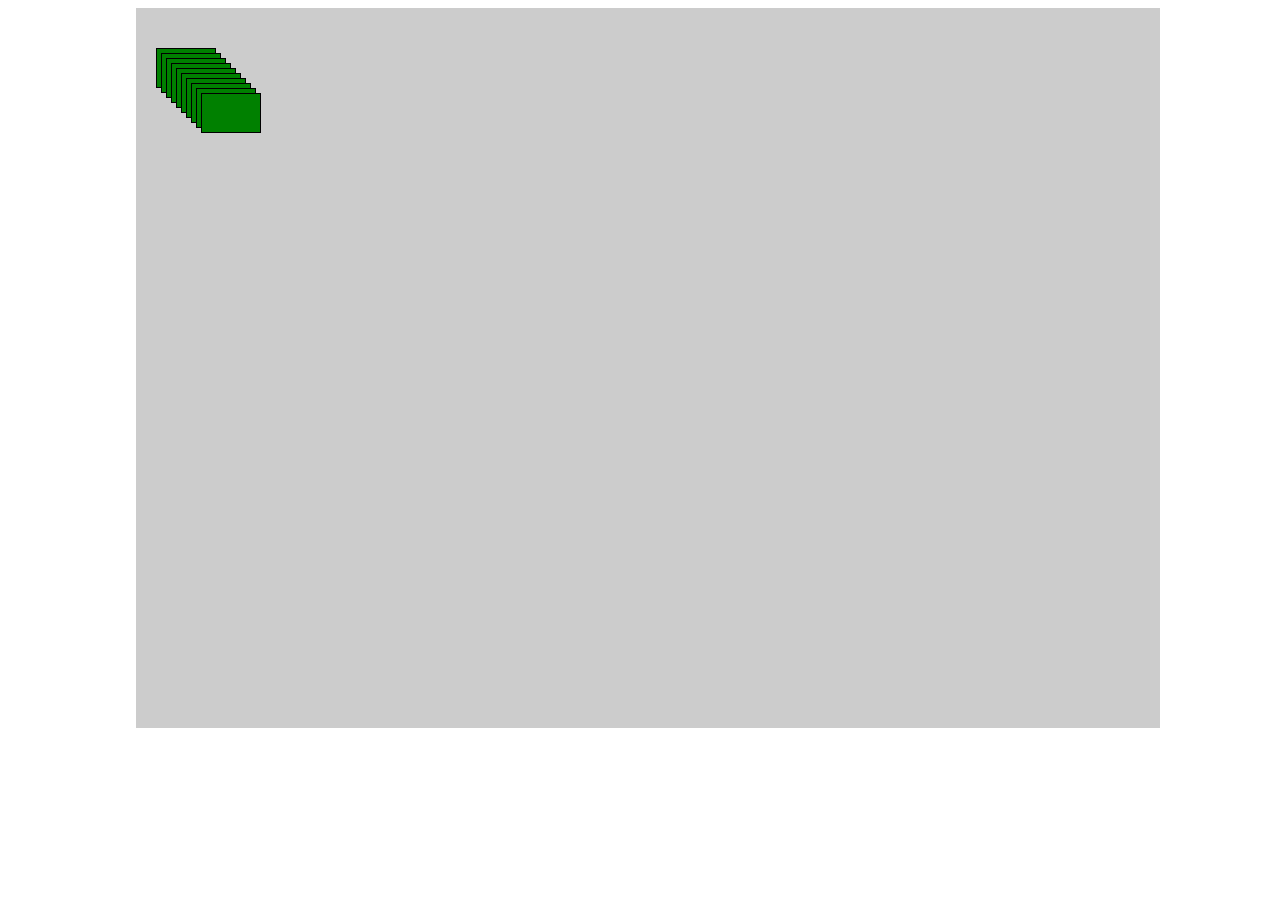
<file: 1/index.html>
<!DOCTYPE html>
<html>
<head>
    <title>sbtt</title>
    <link rel="stylesheet" href="style.css" />
</head>
    <body>
        <div id="container"></div>
        <script src="app.js"></script>
    </body>
</html>
</file>
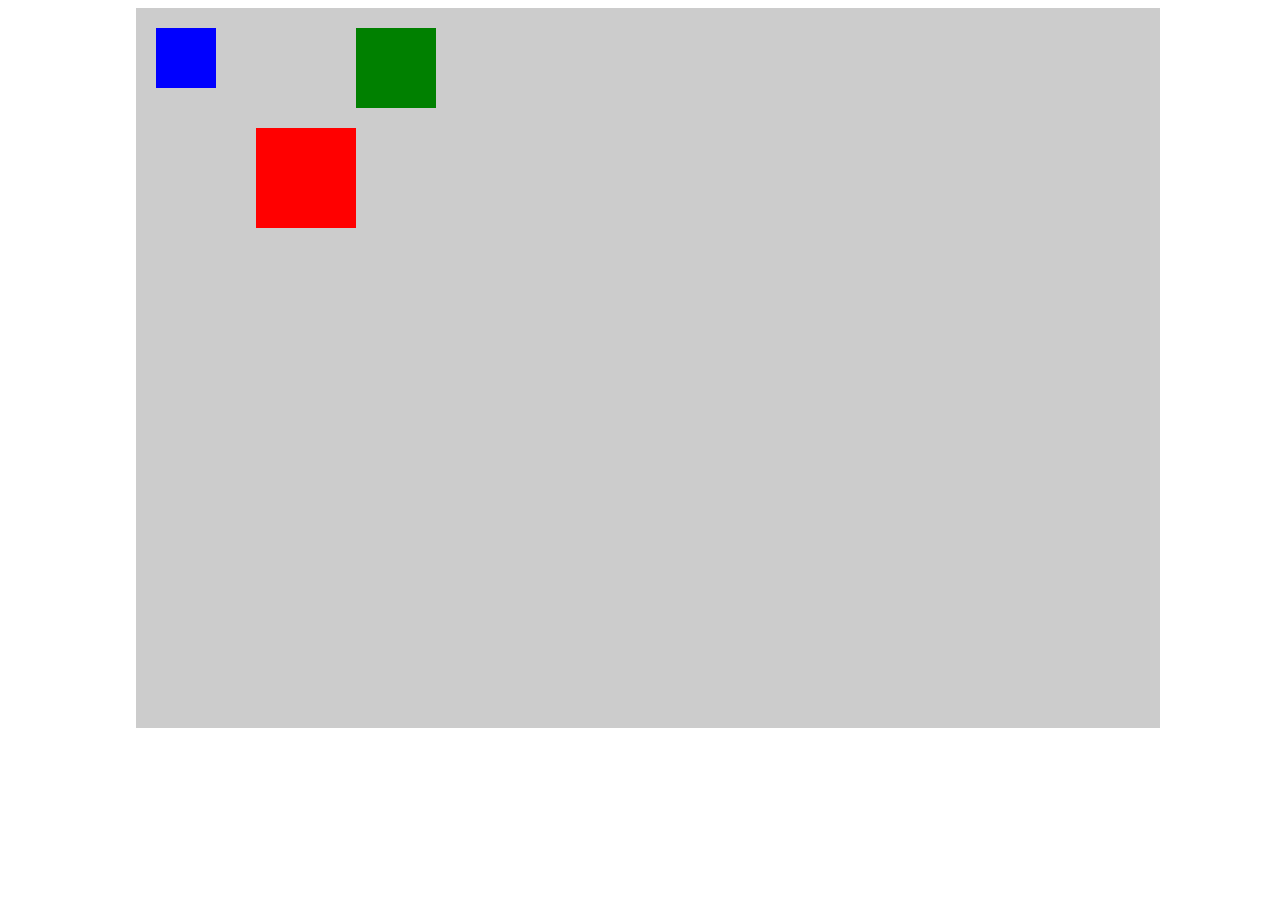
<file: 2/index.html>
<!DOCTYPE html>
<html>
    <head>
        <title>sbtt</title>
        <link rel="stylesheet" href="style.css"/>
    </head>
    <body>
        <div id="container">
            <div id="rectangle1" class="draggable"></div>
            <div id="rectangle2" class="draggable"></div>
            <div id="rectangle3" class="draggable"></div>
        </div>
        <script src="app.js"></script>
    </body>
</html>
</file>
<file: 1/style.css>
html, body {
    width: 100%;
    height: 100%;
}
#container {
    position: relative;
    width: 80%;
    height: 80%;
    margin: 0 auto;
    background-color: #ccc;
}
.draggable {
    position: absolute;
    width: 40px;
    height: 40px;
    background: green;
    box-sizing: border-box;
    border: 1px solid #000;
}
</file>
<file: 2/style.css>
html, body {
    width: 100%;
    height: 100%;
}
#container {
    position: relative;
    width: 80%;
    height: 80%;
    margin: 0 auto;
    background-color: #ccc;
}
.draggable {
    position: absolute;
}
#rectangle1 {
    background-color: blue;
    left: 20px;
    top: 20px;
    width: 60px;
    height: 60px;
}

#rectangle2 {
    background-color: red;
    left: 120px;
    top: 120px;
    width: 100px;
    height: 100px;
}

#rectangle3 {
    background-color: green;
    left: 220px;
    top: 20px;
    width: 80px;
    height: 80px;
}
</file>
